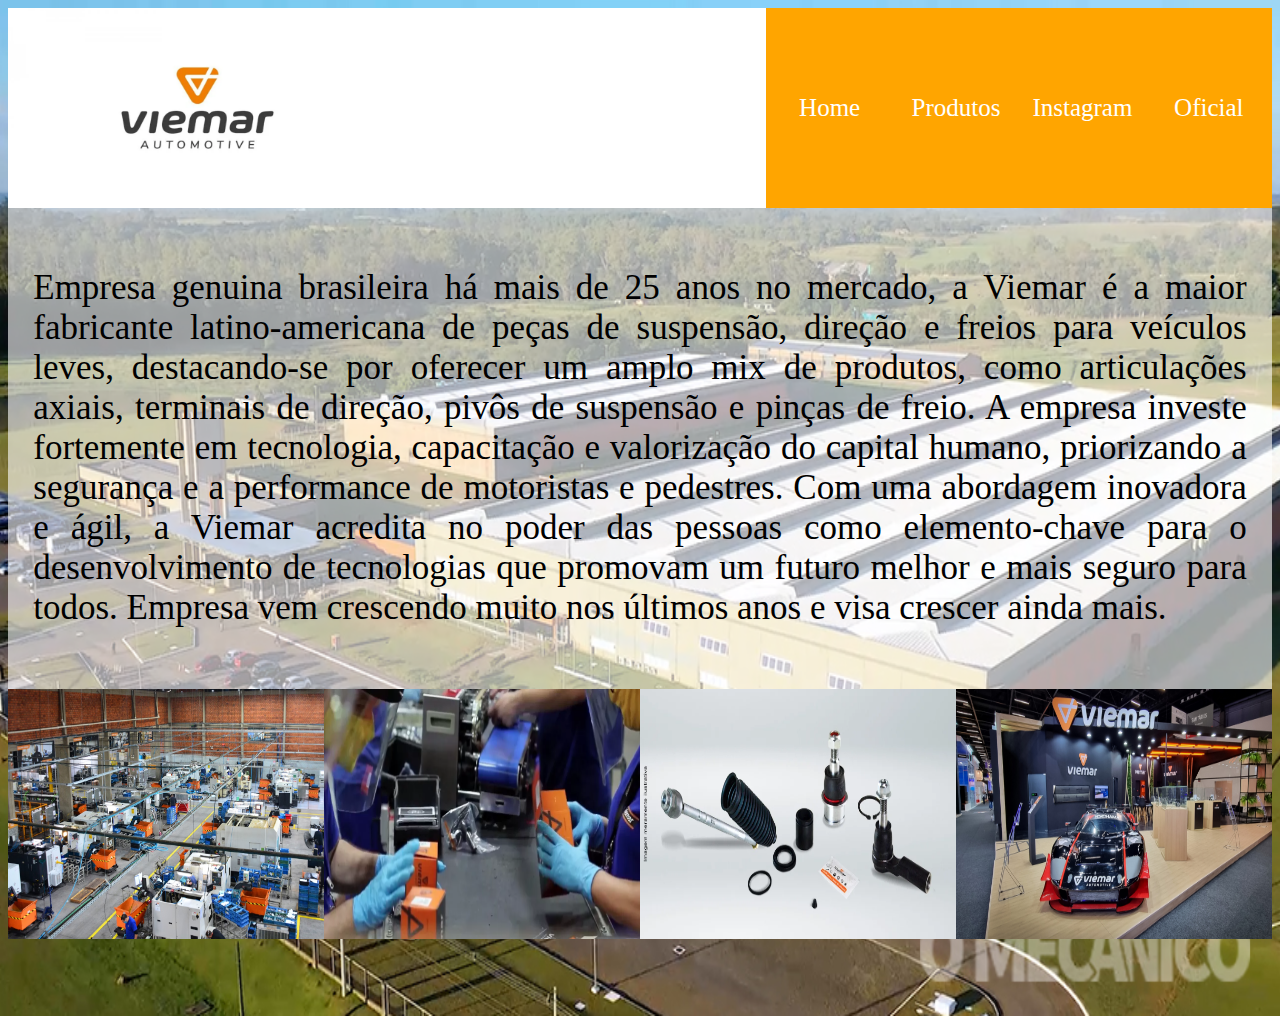
<file: index.html>
<!DOCTYPE html>
<html lang="pt-br">
<head>
    <meta charset="UTF-8">
    <meta name="viewport" content="width=device-width, initial-scale=1.0">
    <title>PI Viemar Automotive</title>
    <link rel="stylesheet" href="estilos.css">
</head>
<body>
    <div id="principal">

        <div id="cabecalho">
              <img src="imgs/Viemar-autopar-1024x576.webp">

            
            <a href="https://www.viemar.com/" target="_blank">
            <div class="item">
                Oficial
            </div></a> 
             
            <a href="https://www.instagram.com/viemarautomotive" target="blank">
            <div class="item">
                Instagram 
            </div></a>
          
            <a href="produtos.html">
            <div class="item">
                Produtos    
            </div></a>

            <a href="index.html">
            <div class="item">
                Home
            </div> </a>

            
    
        </div>

        <div id="texto">
            <p> Empresa genuina brasileira há mais de 25 anos no mercado, a Viemar é a maior fabricante latino-americana de peças de suspensão, direção e freios para veículos leves, destacando-se por oferecer um amplo mix de produtos, como articulações axiais, terminais de direção, pivôs de suspensão e pinças de freio. A empresa investe fortemente em tecnologia, capacitação e valorização do capital humano, priorizando a segurança e a performance de motoristas e pedestres. Com uma abordagem inovadora e ágil, a Viemar acredita no poder das pessoas como elemento-chave para o desenvolvimento de tecnologias que promovam um futuro melhor e mais seguro para todos. Empresa vem crescendo muito nos últimos anos e visa crescer ainda mais.</p>
        </div>

        <div class="miniatura">
            <img src="imgs/viemar-automotive-completa-25-anos_9aeab9104fdad384bbff811936021ead.avif">
        </div>
        
        <div class="miniatura">
            <img src="imgs/VIEMAR-1-1024x503.webp">
        </div>
        
        <div class="miniatura">
            <img src="imgs/Viemar-Automotive-.webp">
        </div>

        <div class="miniatura">
            <img src="imgs/773edf0a5ed572a88c8d767e8939cf97.jpg">

        </div>

       

    </div>
    
</body>
</html>
</file>
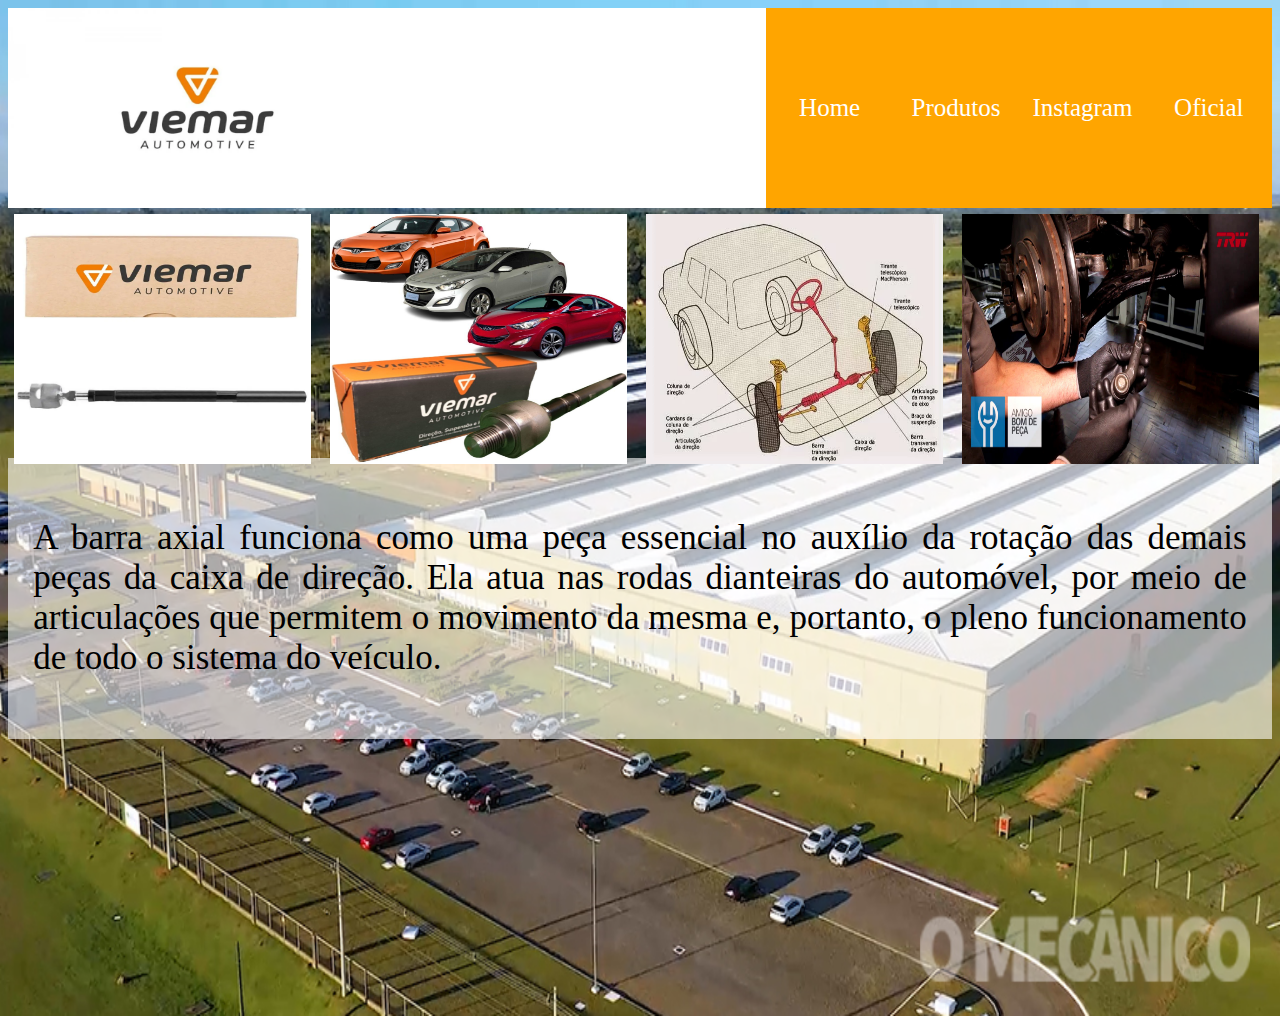
<file: axial.html>
<!DOCTYPE html>
<html lang="pt-br">
<head>
    <meta charset="UTF-8">
    <meta name="viewport" content="width=device-width, initial-scale=1.0">
    <title>PI Viemar Automotive</title>
    <link rel="stylesheet" href="estilos.css">
</head>
<body>
    <div id="principal">

        <div id="cabecalho">
              <img src="imgs/Viemar-autopar-1024x576.webp">
            
            <a href="https://www.viemar.com/" target="blank">
            <div class="item">
                Oficial
            </div></a> 
             
            <a href="https://www.instagram.com/viemarautomotive" target="blank">
            <div class="item">
                Instagram 
            </div></a>
          
            <a href="produtos.html">
            <div class="item">
                Produtos    
            </div></a>

            <a href="index.html">
            <div class="item">
                Home
            </div> </a>
    
        </div>

        <div class="miniaturap">
            <img src="imgs/axial1.webp">
        </div>
        
        <div class="miniaturap">
            <img src="imgs/axial 2.jpg">
        </div>
        
        <div class="miniaturap">
            <img src="imgs/axial no carro1.webp">
        </div>

        <div class="miniaturap">
            <img src="imgs/axial no carro 2.jpg">
        </div>    
        
    <div id="textopivo">
        <p> A barra axial funciona como uma peça essencial no auxílio da rotação das demais peças da caixa de direção. Ela atua nas rodas dianteiras do automóvel, por meio de articulações que permitem o movimento da mesma e, portanto, o pleno funcionamento de todo o sistema do veículo.</p>
        </div>

    </div>
    
</body>
</html>
</file>
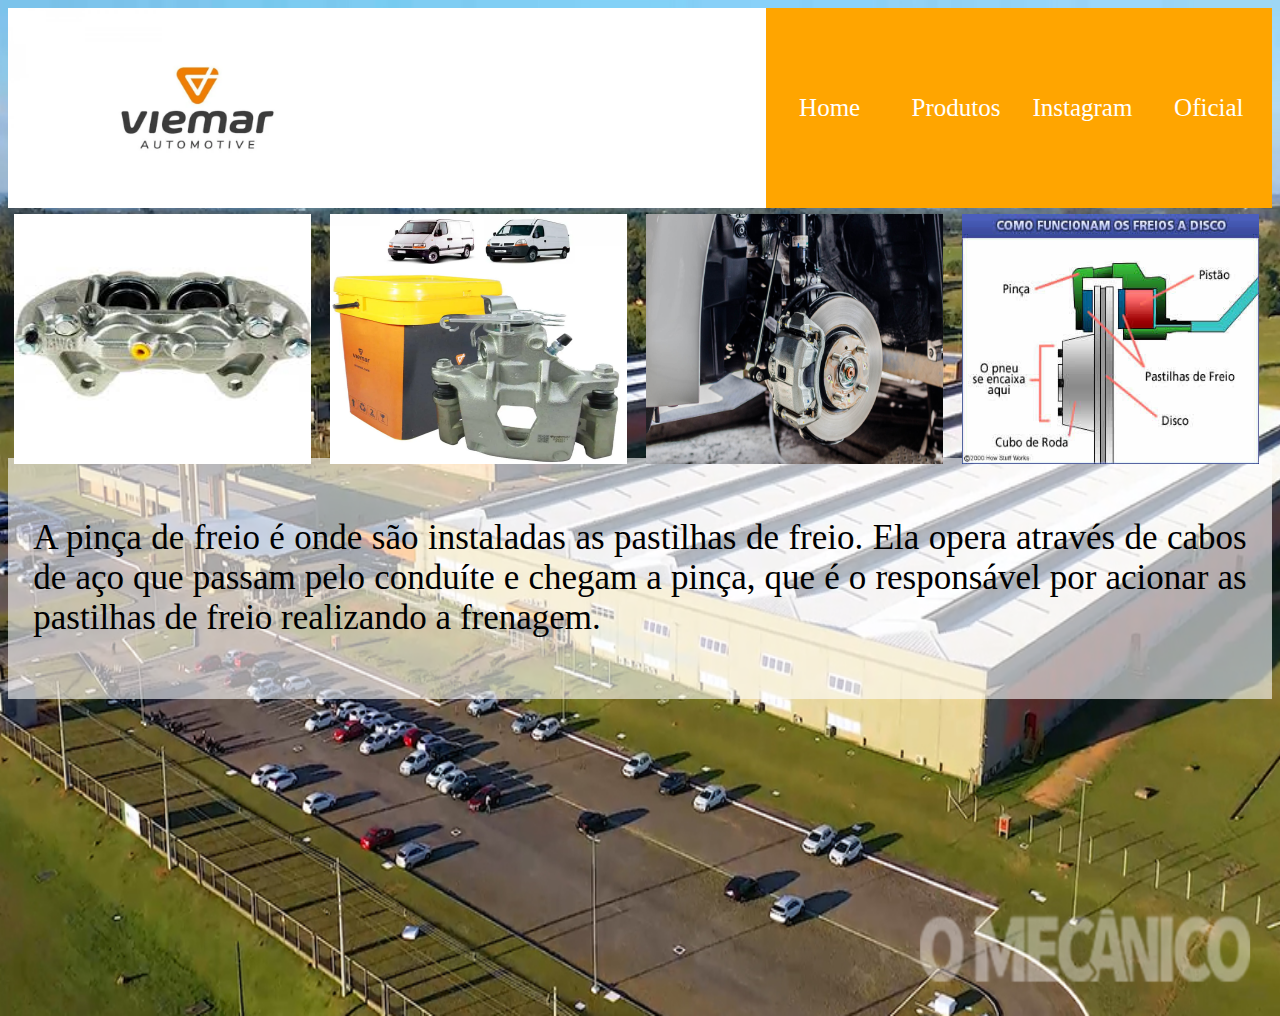
<file: pinça.html>
<!DOCTYPE html>
<html lang="pt-br">
<head>
    <meta charset="UTF-8">
    <meta name="viewport" content="width=device-width, initial-scale=1.0">
    <title>PI Viemar Automotive</title>
    <link rel="stylesheet" href="estilos.css">
</head>
<body>
    <div id="principal">

        <div id="cabecalho">
              <img src="imgs/Viemar-autopar-1024x576.webp">
            
            <a href="https://www.viemar.com/" target="blank">
            <div class="item">
                Oficial
            </div></a> 
             
            <a href="https://www.instagram.com/viemarautomotive" target="blank">
            <div class="item">
                Instagram 
            </div></a>
          
            <a href="produtos.html">
            <div class="item">
                Produtos    
            </div></a>

            <a href="index.html">
            <div class="item">
                Home
            </div> </a>
    
        </div>

        <div class="miniaturap">
            <img src="imgs/pinça1.jpg">
        </div>
        
        <div class="miniaturap">
            <img src="imgs/pinça2.webp">
        </div>
        
        <div class="miniaturap">
            <img src="imgs/pinça no carro1.jpg">
        </div>

        <div class="miniaturap">
            <img src="imgs/pinça no carro2.jpg">
        </div>    
        
    <div id="textopivo">
        <p> A pinça de freio é onde são instaladas as pastilhas de freio. Ela opera através de cabos de aço que passam pelo conduíte e chegam a pinça, que é o responsável por acionar as pastilhas de freio realizando a frenagem.</p>
        </div>

    </div>
    
</body>
</html>
</file>
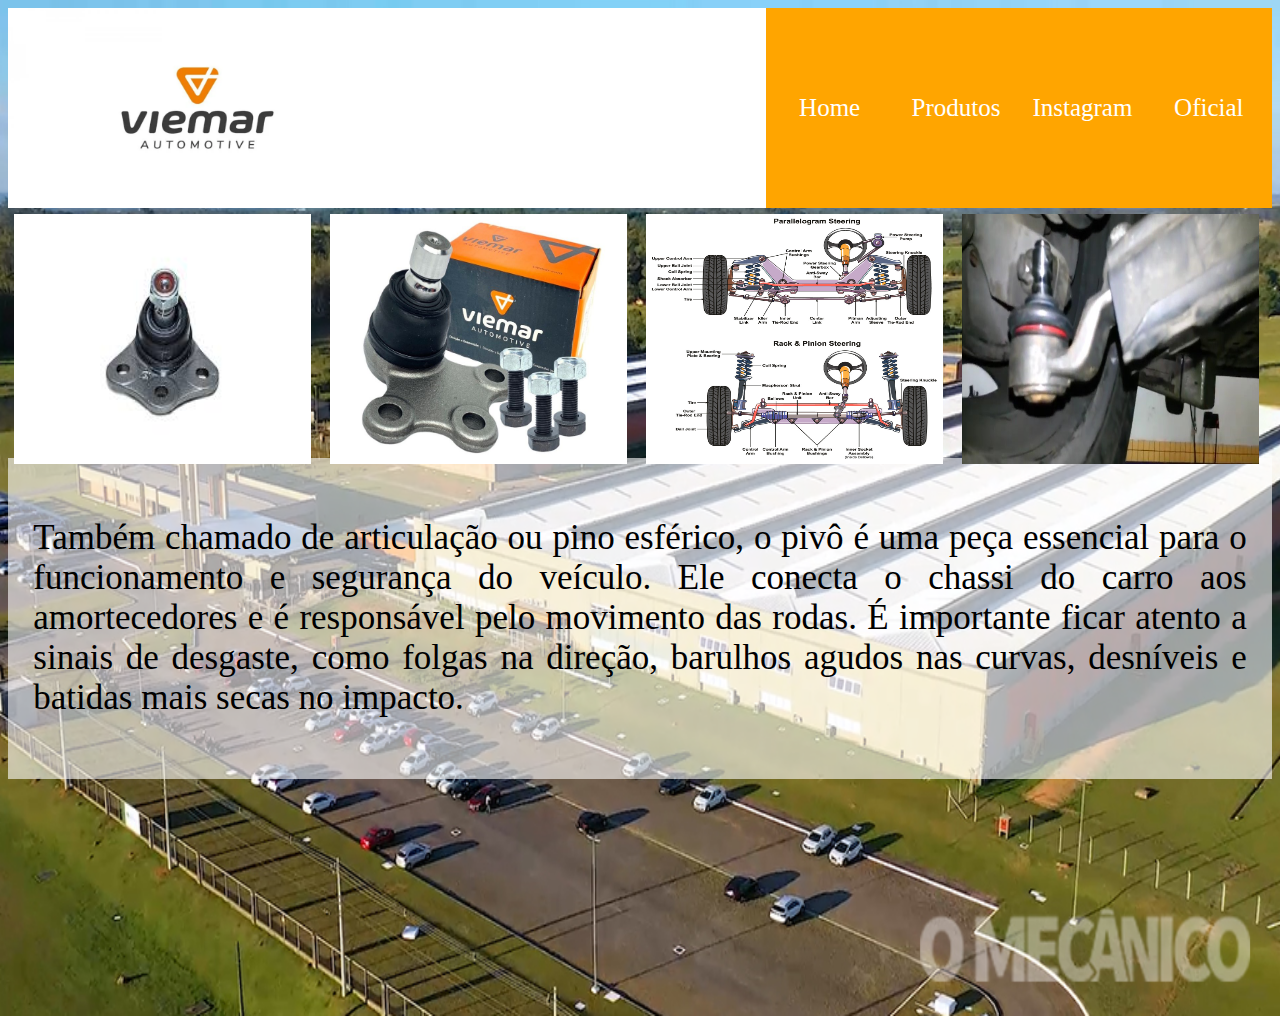
<file: pivo.html>
<!DOCTYPE html>
<html lang="pt-br">
<head>
    <meta charset="UTF-8">
    <meta name="viewport" content="width=device-width, initial-scale=1.0">
    <title>PI Viemar Automotive</title>
    <link rel="stylesheet" href="estilos.css">
</head>
<body>
    <div id="principal">

        <div id="cabecalho">
              <img src="imgs/Viemar-autopar-1024x576.webp">
            
            <a href="https://www.viemar.com/" target="blank">
            <div class="item">
                Oficial
            </div></a> 
             
            <a href="https://www.instagram.com/viemarautomotive" target="blank">
            <div class="item">
                Instagram 
            </div></a>
          
            <a href="produtos.html">
            <div class="item">
                Produtos    
            </div></a>

            <a href="index.html">
            <div class="item">
                Home
            </div> </a>
    
        </div>

        <div class="miniaturap">
            <img src="imgs/pivo1.jpg">
        </div>
        
        <div class="miniaturap">
            <img src="imgs/pivo 2.jpg">
        </div>
        
        <div class="miniaturap">
            <img src="imgs/pivo no carro1.jpg">
        </div>

        <div class="miniaturap">
            <img src="imgs/pivo no carro2.jpg">
        </div>    
        
    <div id="textopivo">
        <p> Também chamado de articulação ou pino esférico, o pivô é uma peça essencial para o funcionamento e segurança do veículo. Ele conecta o chassi do carro aos amortecedores e é responsável pelo movimento das rodas. É importante ficar atento a sinais de desgaste, como folgas na direção, barulhos agudos nas curvas, desníveis e batidas mais secas no impacto.</p>
        </div>

    </div>
    
</body>
</html>
</file>
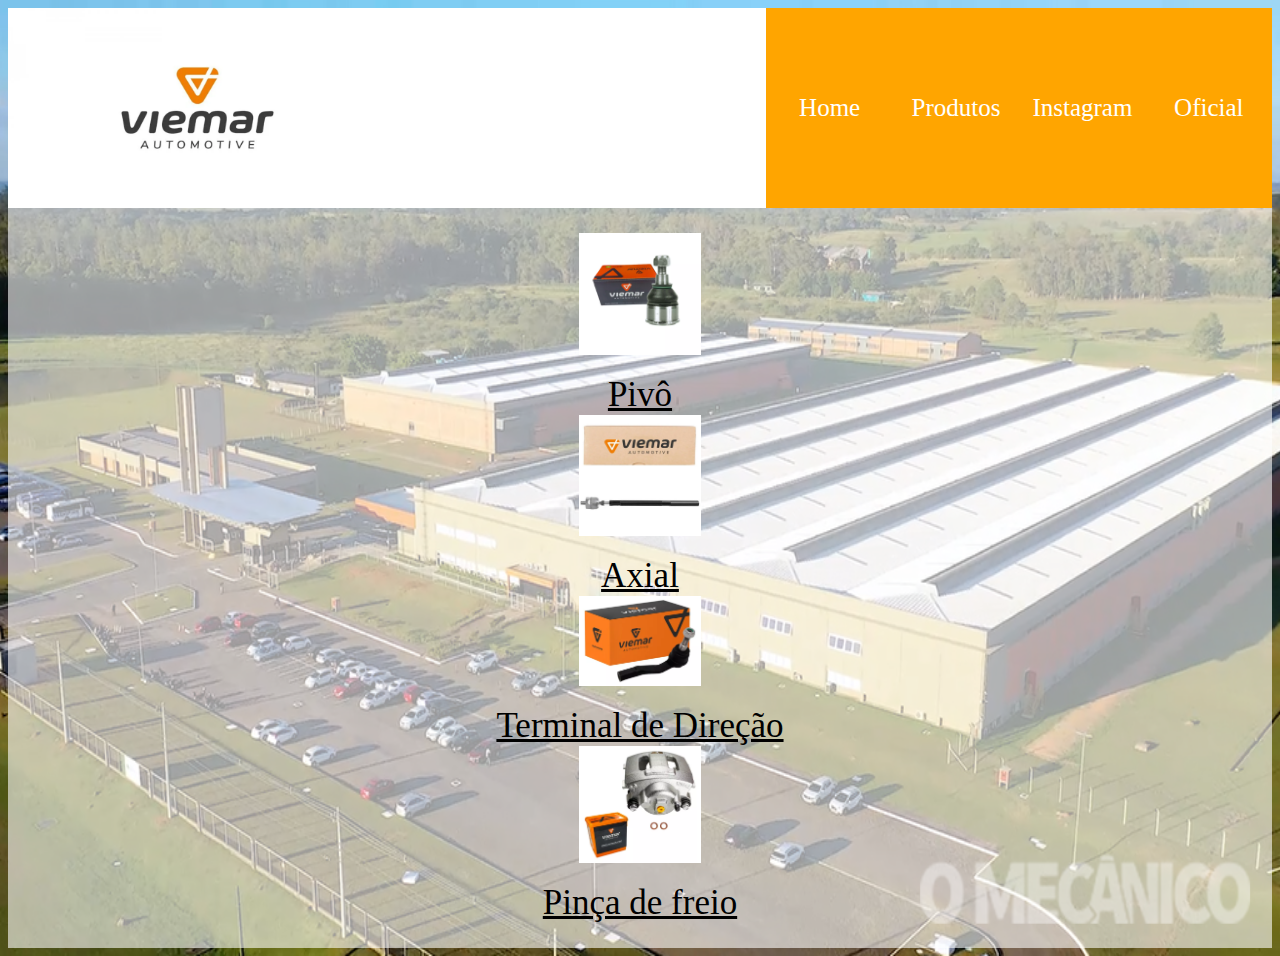
<file: produtos.html>
<!DOCTYPE html>
<html lang="pt-br">
<head>
    <meta charset="UTF-8">
    <meta name="viewport" content="width=device-width, initial-scale=1.0">
    <title>PI Viemar Automotive</title>
    <link rel="stylesheet" href="estilos.css">
</head>
<body id="product">
    <div id="principal">

        <div id="cabecalho">
              <img src="imgs/Viemar-autopar-1024x576.webp">

            
            <a href="https://www.viemar.com/" target="blank">
            <div class="item">
                Oficial
            </div></a> 
             
            <a href="https://www.instagram.com/viemarautomotive" target="blank">
            <div class="item">
                Instagram 
            </div></a>
          
            <a href="produtos.html">
            <div class="item">
                Produtos    
            </div></a>

            <a href="index.html">
            <div class="item">
                Home
            </div> </a>
    
        </div>

        <div id="texto1">
            <div class="produtoss">
                <img src="imgs/pivo-arte-03-624edf2a51cd1.webp">
                <a href="pivo.html">Pivô</a>
            </div>

            <div class="produtoss">
                <img src="imgs/axial1.webp">
                <a href="axial.html">Axial </a>
            </div>

            <div class="produtoss">
                <img src="imgs/Terminal de direção.webp">
                <a href="terminaldedirecao.html"> Terminal de Direção</a>
            </div>

            <div class="produtoss">
                <img src="imgs/Pinça de freio.webp">
                <a href="pinça.html"> Pinça de freio</a>
            </div>
            
            
        </div>



       

    </div>
    
</body>
</html>
</file>
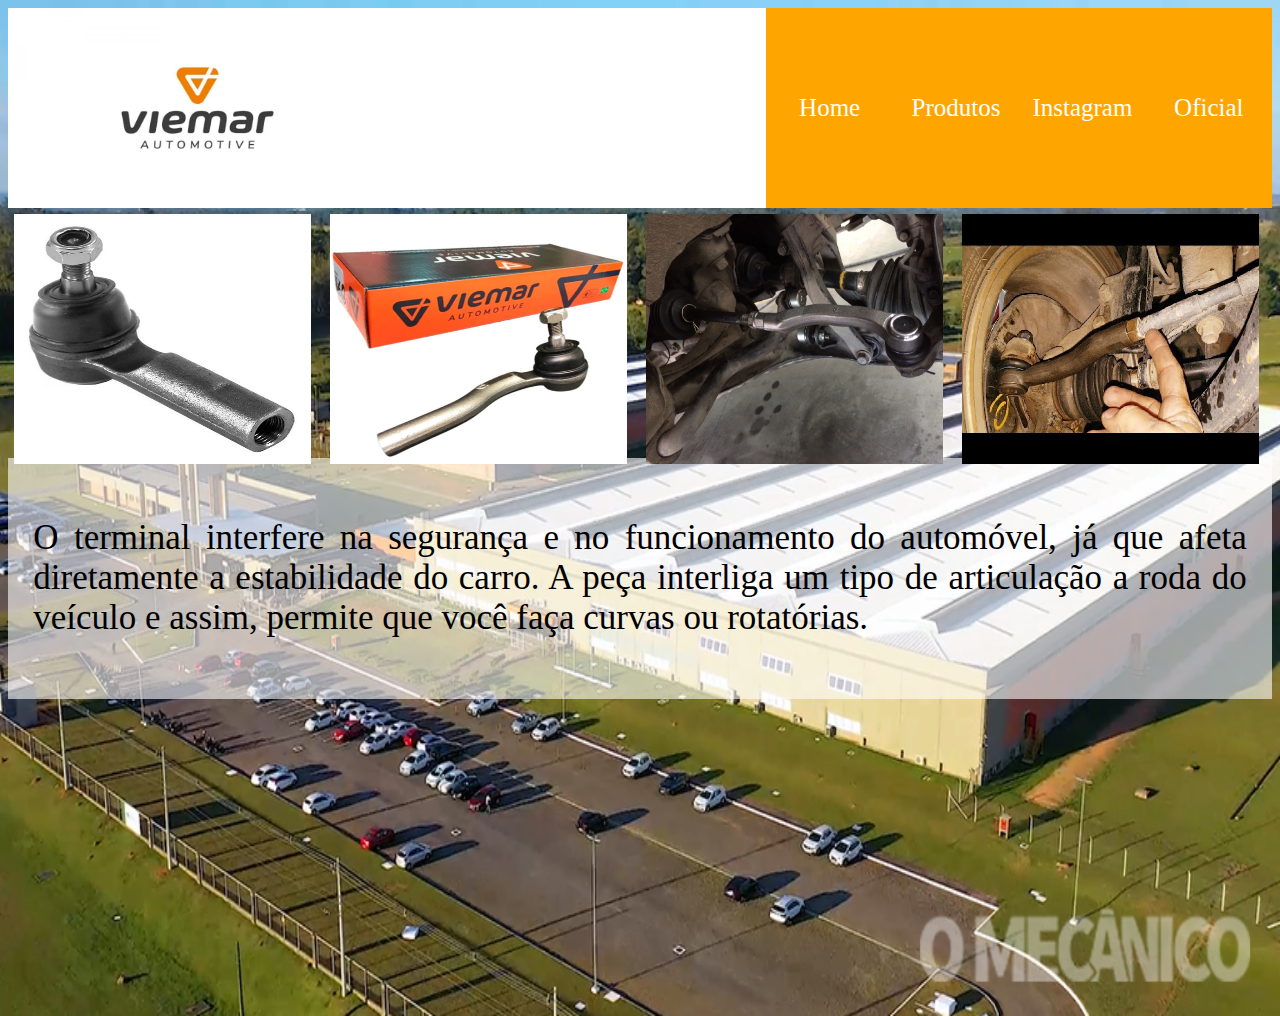
<file: terminaldedirecao.html>
<!DOCTYPE html>
<html lang="pt-br">
<head>
    <meta charset="UTF-8">
    <meta name="viewport" content="width=device-width, initial-scale=1.0">
    <title>PI Viemar Automotive</title>
    <link rel="stylesheet" href="estilos.css">
</head>
<body>
    <div id="principal">

        <div id="cabecalho">
              <img src="imgs/Viemar-autopar-1024x576.webp">
            
            <a href="https://www.viemar.com/" target="blank">
            <div class="item">
                Oficial
            </div></a> 
             
            <a href="https://www.instagram.com/viemarautomotive" target="blank">
            <div class="item">
                Instagram 
            </div></a>
          
            <a href="produtos.html">
            <div class="item">
                Produtos    
            </div></a>

            <a href="index.html">
            <div class="item">
                Home
            </div> </a>
    
        </div>

        <div class="miniaturap">
            <img src="imgs/terminal1.jpg">
        </div>
        
        <div class="miniaturap">
            <img src="imgs/terminal 2.jpg">
        </div>
        
        <div class="miniaturap">
            <img src="imgs/terminalnocarro 1.jpg">
        </div>

        <div class="miniaturap">
            <img src="imgs/terminal no carro2.jpg">
        </div>    
        
    <div id="textopivo">
        <p> O terminal interfere na segurança e no funcionamento do automóvel, já que afeta diretamente a estabilidade do carro. A peça interliga um tipo de articulação a roda do veículo e assim, permite que você faça curvas ou rotatórias.</p>
        </div>

    </div>
    
</body>
</html>
</file>
<file: estilos.css>
body{
    background-image: url("imgs/fabrica-Viemar.jpg");
    background-size: 100% 100%;
    height: 1000px;
    
}

#product{
    background-image: url("imgs/fabrica-Viemar.jpg");
    background-size: 100% 100%;
     height: 100%;
    
}

#principal{
    width: 100%;
    height: 100%;
    margin: auto;
}

#cabecalho{
    width: 100%;
    height: 200px;
    background-color: white;
    background-size: 100% 100%;
}

.item{
    width: 10%;
    height: 100%;
    background-color: orange;
    float: right;
    color: white;
    text-align: center;
    font-size: 25px;
    display: flex;
    justify-content: center;
    align-items: center;
}

.item:hover{
    background-color: rgb(241, 194, 107);
    font-size: 30px;
    transition: background-color 0.8s ;
    transition: font-size 0.8s;
}

#texto{
    width: 96%;
    background-color: rgba(258, 258, 258, 0.6);
    font-size: 35px;
    text-align: justify;
    padding-left: 2%;
    padding-right: 2%;
    padding-top: 2%;
    padding-bottom: 2%;
}

.miniatura{
    height: 25%;
    width: 25%;
    float: left;
}

.miniatura img{
    height: 100%;
    width: 100%;

}

.miniaturap{
    height: 25%;
    width: 25%;
    float: left; 
}

.miniaturap img{
    height: 100%;
    width: 94%;
    padding-top: 2%;
    padding-right: 2%;
    padding-left: 2%;
}

img{
    width: 30%;
    height: 100%;
    float: left;
}

#texto1{
    width: 96%;
    height: 73%;
    background-color: rgba(258, 258, 258, 0.6);
    font-size: 35px;
    text-align: justify;
    padding-left: 2%;
    padding-right: 2%;
    padding-top: 2%;
    padding-bottom: 2%;
}

#cordfundo{
    background-color: white;
    width: 80%;
}

.produtoss{
    display: flex;
    flex-direction: column;
    align-items: center;
}

.produtoss img{
   margin-bottom: 20px;
   height: 10%;
   width: 10%;
}

a{
    color: black;
}

#textopivo{
    width: 96%;
    background-color: rgba(255, 255, 255, 0.6);
    font-size: 35px;
    text-align: justify;
 padding: 2%;
 margin: 0 auto;
 display: flex;
 justify-content: center;
 align-items: center;
 flex-direction: column;
}

@media screen and (max-width: 900px) {
    .item{
        font-size: 15px ;
    }

    #texto{
        font-size: 30px;
    }

    #product{
        height: 1000px;
    }

    .miniatura{
        height: 20%;
    }
}

@media screen and (max-width: 700px) {
    .produtoss img{
        height: 20%;
        width: 20%;
    }

    #texto{
        font-size: 27px ;
    }
}

@media screen and (max-width: 550px) {
        .item{
            font-size: 10px;
        }

        #texto{
            font-size: 25px;
        }

        .miniatura{
            height: 15%;
        }

        .produtoss img{
            height: 30%;
            width: 30%;
        }

        .miniaturap{
            height: 15%;
        }

        #textopivo{
            font-size: 30px;
        }

        .item:hover{
            background-color: rgb(241, 194, 107);
            font-size: 20px;
            transition: background-color 0.8s ;
            transition: font-size 0.8s;
        }
}
</file>
